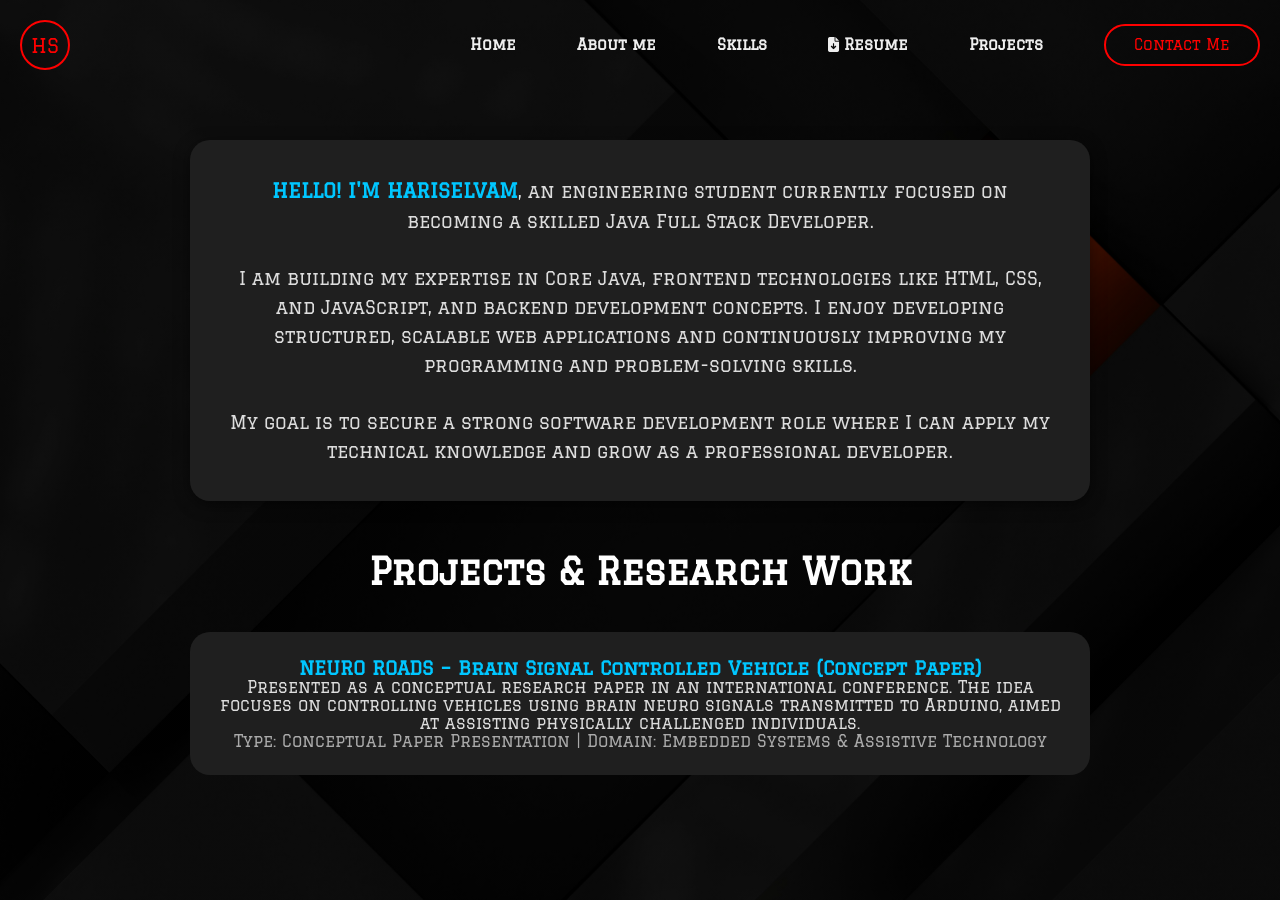
<file: about.html>
<!DOCTYPE html>
<html lang="en">

<head>
    <meta charset="UTF-8">
    <meta name="viewport" content="width=device-width, initial-scale=1.0">
   <title>Projects & Research | Hariselvam</title>
    <link rel="stylesheet" href="style.css">
    <link rel="stylesheet" href="style1.css">
    <link href="https://fonts.googleapis.com/css2?family=Graduate&display=swap" rel="stylesheet">
    <link rel="stylesheet" href="https://cdnjs.cloudflare.com/ajax/libs/font-awesome/6.4.0/css/all.min.css" integrity="sha512-iecdLmaskl7CVkqkXNQ/ZH/XLlvWZOJyj7Yy7tcenmpD1ypASozpmT/E0iPtmFIB46ZmdtAc9eNBvH0H/ZpiBw==" crossorigin="anonymous" referrerpolicy="no-referrer" />
</head>

<body>

    <section class="hero">
        <div class="main-width">
            <header>
                <a href="index.html" class="logo" style="text-decoration: none;">
                    <span class="custom-logo">HS</span>
                </a>

                <nav>
                    <div class="hamb" onclick="toggleMenu()">
                        <span></span>
                        <span></span>
                        <span></span>
                    </div>

                    <ul class="nav-list">
                        <li><a href="index.html">Home</a></li>
                        <li><a href="about.html">About me</a></li>
                        <li><a href="skills.html">Skills</a></li>
                        <li>
                            <a href="https://drive.google.com/file/d/1Zr1VWL1HSkKr7aIfWyKnHfo3kHW5k_d8/preview" target="_blank">
                                <i class="fa-solid fa-file-arrow-down"></i> Resume
                            </a>
                        </li>
                        <li><a href="projects.html">Projects</a></li>
                        <li class="btn"><a href="contact.html">Contact Me</a></li>
                    </ul>
                </nav>
            </header>

            <section class="projects-section" style="padding: 50px 0;">
                <div class="main-width" style="text-align: center; color: white;">

                    <div class="content" id="about" style="max-width: 900px; margin: 0 auto 50px auto;">
                        <div style="background-color: #1f1f1f; padding: 35px; border-radius: 20px; box-shadow: 0 4px 15px rgba(0,0,0,0.5);">
                            <p style="font-size: 18px; color: #ddd; line-height: 1.6; margin: 0;">
<strong style="color: #00c6ff; font-size: 1.1em;">HELLO! I'M HARISELVAM</strong>, an engineering student currently focused on becoming a skilled Java Full Stack Developer.

<br><br>

I am building my expertise in Core Java, frontend technologies like HTML, CSS, and JavaScript, and backend development concepts. I enjoy developing structured, scalable web applications and continuously improving my programming and problem-solving skills.

<br><br>

My goal is to secure a strong software development role where I can apply my technical knowledge and grow as a professional developer.
</p>


                        </div>
                    </div>
                    
                    <h2 style="font-size: 36px; margin-bottom: 40px;">Projects & Research Work</h2>

                    <div style="display: flex; flex-direction: column; gap: 30px; align-items: center; max-width: 900px; margin: auto;">

                        <div style="background-color: #1f1f1f; padding: 25px; border-radius: 20px; width: 100%;">
    <h3 style="color: #00c6ff;">NEURO ROADS – Brain Signal Controlled Vehicle (Concept Paper)</h3>
<p style="color: #ddd;">
Presented as a conceptual research paper in an international conference. The idea focuses on controlling vehicles using brain neuro signals transmitted to Arduino, aimed at assisting physically challenged individuals.
</p>
<p style="color:#aaa;">Type: Conceptual Paper Presentation | Domain: Embedded Systems & Assistive Technology</p>

</div>

                    </div>
                </div>
            </section>
        </div>
    </section>

    <script>
        function toggleMenu() {
            var hamb = document.querySelector('.hamb');
            var nav = document.querySelector('.nav-list');
            hamb.classList.toggle('click');
            nav.classList.toggle('active');
        }
    </script>

</body>
</html>
</file>
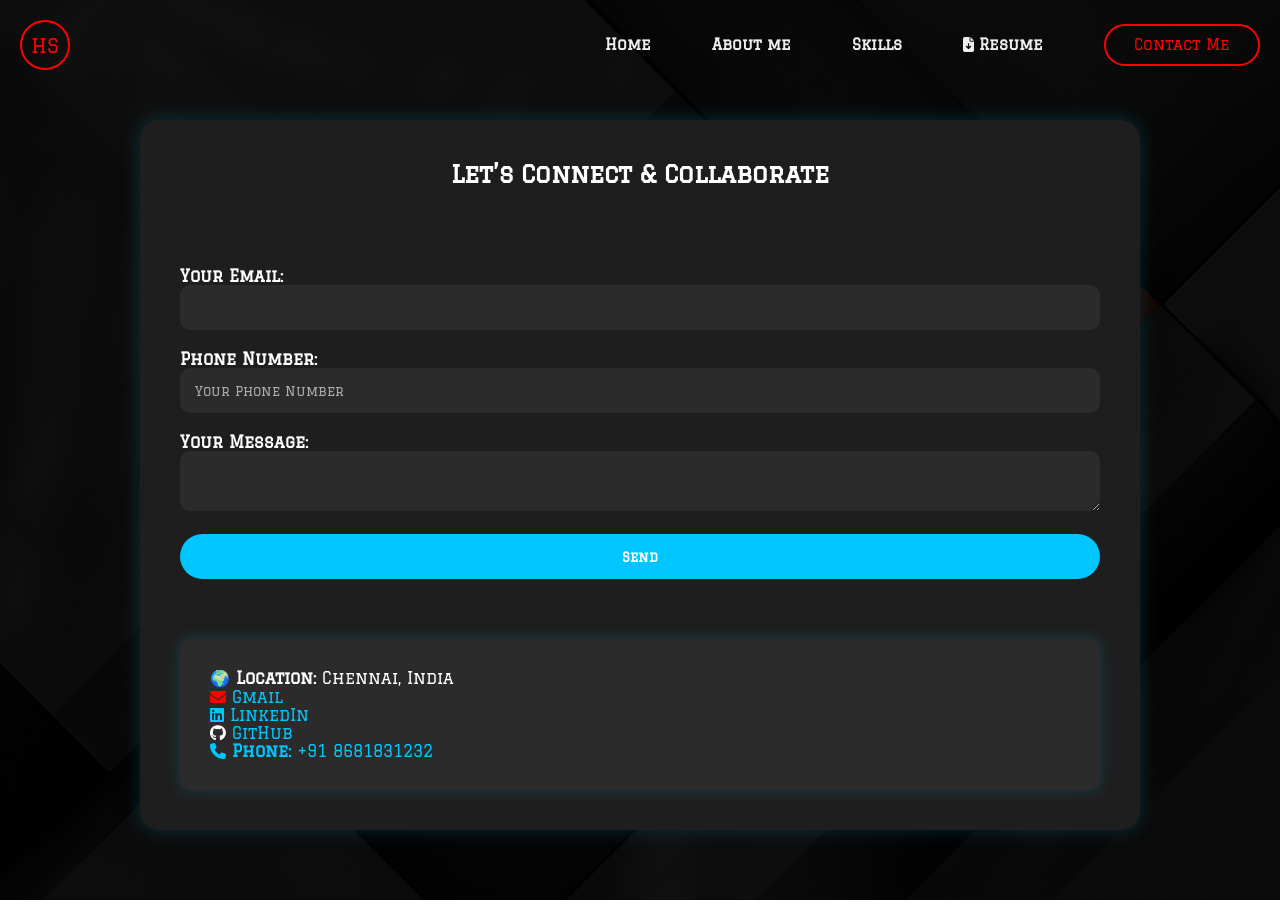
<file: contact.html>
<!DOCTYPE html>
<html lang="en">

<head>
    <meta charset="UTF-8">
    <meta name="viewport" content="width=device-width, initial-scale=1.0">
    <title>Contact | Hariselvam</title>
    <link rel="stylesheet" href="style.css">
    <link rel="preconnect" href="https://fonts.googleapis.com">
    <link rel="preconnect" href="https://fonts.gstatic.com" crossorigin>
    <link href="https://fonts.googleapis.com/css2?family=Graduate&display=swap" rel="stylesheet">
    <link rel="stylesheet" href="https://cdnjs.cloudflare.com/ajax/libs/font-awesome/6.4.0/css/all.min.css" integrity="sha512-iecdLmaskl7CVkqkXNQ/ZH/XLlvWZOJyj7Yy7tcenmpD1ypASozpmT/E0iPtmFIB46ZmdtAc9eNBvH0H/ZpiBw==" crossorigin="anonymous" referrerpolicy="no-referrer" />

    <style>
        body,
        html {
            height: 100%;
            margin: 0;
            padding: 0;
            font-family: 'Graduate', cursive;
            overflow: hidden;
        }
        
        /* Ensure the main container scrolls if content is too tall */
        .contact-section {
            display: flex;
            flex-direction: column;
            height: 100vh;
            background-color: #121212;
            overflow-y: auto;
        }
        
        .contact-container {
            flex: 1;
            display: flex;
            justify-content: center;
            align-items: flex-start;
            padding: 30px 20px;
            overflow-y: auto; /* Scroll inside container if needed */
        }
        
        .contact-box {
            display: flex;
            justify-content: center;
            align-items: center;
            gap: 60px;
            flex-wrap: wrap;
            max-width: 1000px;
            width: 100%;
            background-color: #1e1e1e;
            padding: 40px;
            border-radius: 20px;
            box-shadow: 0 0 20px rgba(0, 198, 255, 0.2);
            flex-direction: column;
        }
        
        .contact-info {
            background-color: #2b2b2b;
            padding: 30px;
            border-radius: 10px;
            box-shadow: 0 0 15px rgba(0, 198, 255, 0.2);
            color: white;
            width: 100%;
            text-align: left;
        }
        
        input,
        textarea {
            background-color: #2b2b2b;
            color: white;
            padding: 15px;
            border-radius: 10px;
            border: none;
            width: 100%;
        }
        
        input::placeholder,
        textarea::placeholder {
            color: #aaa;
        }
        
        button {
            padding: 15px;
            background: #00c6ff;
            color: white;
            border: none;
            border-radius: 25px;
            font-weight: bold;
            cursor: pointer;
            width: 100%;
        }
        
        .contact-heading {
            text-align: center;
            font-size: 24px;
            font-weight: 700;
            color: white;
            margin-bottom: 20px;
        }
        
        form {
            flex: 1;
            min-width: 300px;
            display: flex;
            flex-direction: column;
            gap: 20px;
            width: 100%;
        }
        
        @media (max-width: 600px) {
            .contact-container {
                padding: 30px 10px;
            }
            .contact-box {
                padding: 25px 20px;
                gap: 30px;
            }
            .contact-heading {
                font-size: 20px;
            }
            input,
            textarea,
            button {
                font-size: 15px;
                padding: 12px;
            }
            .contact-info {
                padding: 20px;
                font-size: 14px;
            }
        }
    </style>

</head>

<body>

    <section class="hero">
        <div class="main-width">
            
            <header>
                <a href="index.html" class="logo" style="text-decoration: none;">
                    <span class="custom-logo">HS</span>
                </a>

                <nav>
                    <div class="hamb" onclick="toggleMenu()">
                        <span></span>
                        <span></span>
                        <span></span>
                    </div>

                    <ul class="nav-list">
                        <li><a href="index.html">Home</a></li>
                        <li><a href="about.html">About me</a></li>
                        <li><a href="skills.html">Skills</a></li>
                        <li>
                            <a href="https://drive.google.com/file/d/1Zr1VWL1HSkKr7aIfWyKnHfo3kHW5k_d8/preview" target="_blank">
                                <i class="fa-solid fa-file-arrow-down"></i> Resume
                            </a>
                        </li>
                        <li class="btn"><a href="contact.html">Contact Me</a></li>
                    </ul>
                </nav>
            </header>
            <div class="contact-container">
                <div class="contact-box">
                    <div class="contact-heading">
                       Let’s Connect & Collaborate
                    </div>

                    <form id="contact-form" action="https://formspree.io/f/YOUR_FORM_ID" method="POST">

    <label>
        Your Email:
        <input type="email" name="email" required>
    </label>

    <label>
        Phone Number:
        <input type="tel" name="phone" placeholder="Your Phone Number" required>
    </label>

    <label>
        Your Message:
        <textarea name="message" required></textarea>
    </label>

    <button type="submit">Send</button>

</form>



                    <div class="contact-info">
                        <p><span style="color: #ff0000;">🌍</span> <strong style="color: white;">Location:</strong> <span style="color: white;">Chennai, India</span></p>
                        <p><a href="mailto:hariselvamaiml@gmail.com" style="color: #ff0000;"><i class="fa fa-envelope" style="color: #ff0000;"></i> <span style="color: #00c6ff;">Gmail</span></a></p>
                        <p><a href="https://www.linkedin.com/in/hariselvamk05" target="_blank" style="color: #00c6ff;"><i class="fa-brands fa-linkedin" style="color: #00c6ff;"></i> <span style="color: #00c6ff;">LinkedIn</span></a></p>
                        
                        <p><a href="https://github.com/hariselvam-k" target="_blank" style="color: #00c6ff;"><i class="fa-brands fa-github" style="color: white;"></i> <span style="color: #00c6ff;">GitHub</span></a></p>
                        <p>
    <i class="fa-solid fa-phone" style="color:#00c6ff;"></i>
    <strong style="color:#00c6ff;"> Phone:</strong>
    <a href="tel:+918681831232" style="color:#00c6ff; text-decoration:none;">
        +91 8681831232
    </a>
</p>

                    </div>
                </div>
            </div>
            
        </div>
    </section>

    <script>
        function toggleMenu() {
            var hamb = document.querySelector('.hamb');
            var nav = document.querySelector('.nav-list');
            hamb.classList.toggle('click');
            nav.classList.toggle('active');
        }
    </script>
    


</body>
</html>
</file>
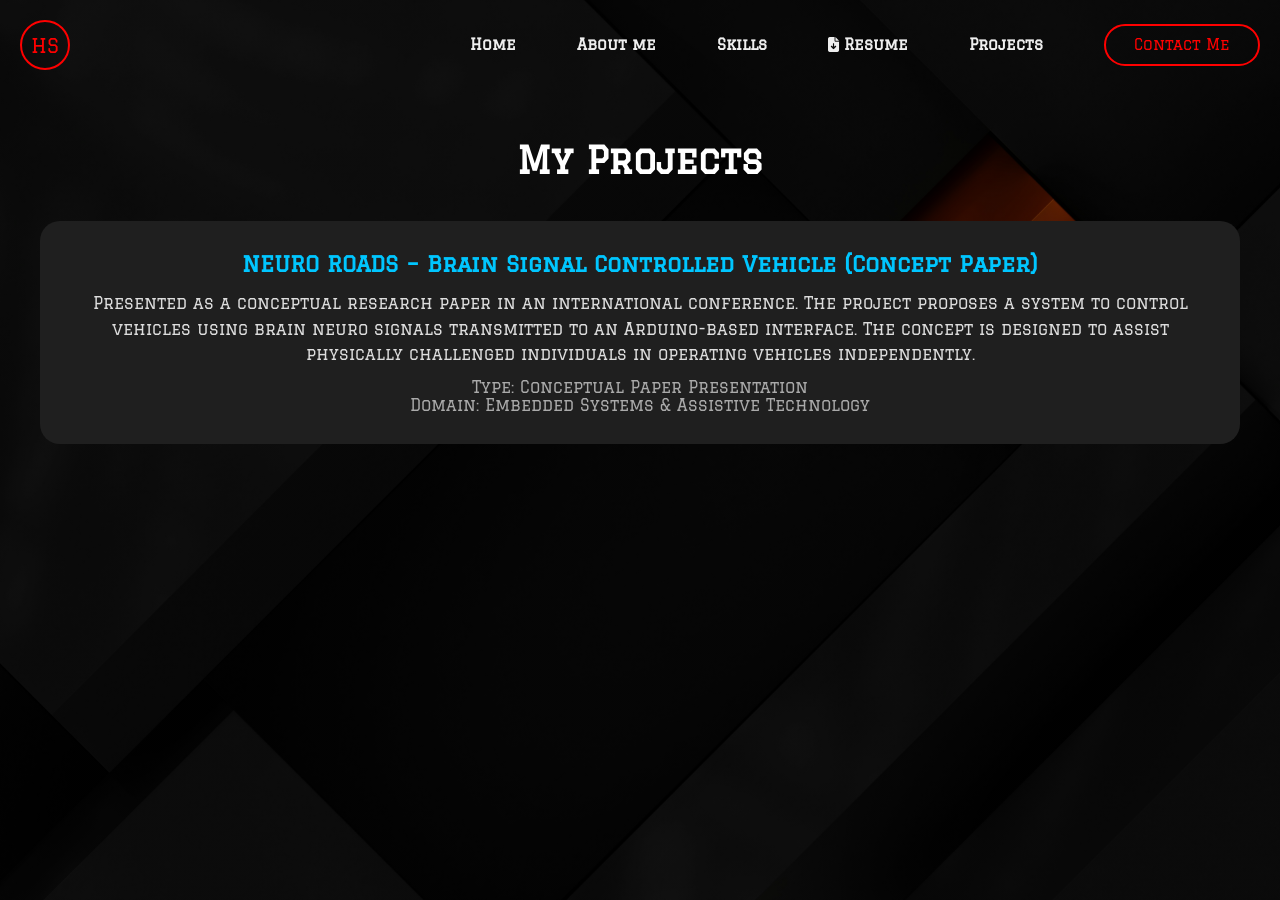
<file: Projects.html>
<!DOCTYPE html>
<html lang="en">

<head>
    <meta charset="UTF-8">
    <meta name="viewport" content="width=device-width, initial-scale=1.0">
    <title>Projects</title>
    <link rel="stylesheet" href="style.css">
    <link rel="stylesheet" href="style1.css">
    <link href="https://fonts.googleapis.com/css2?family=Graduate&display=swap" rel="stylesheet">
    <link rel="stylesheet" href="https://cdnjs.cloudflare.com/ajax/libs/font-awesome/6.4.0/css/all.min.css" integrity="sha512-iecdLmaskl7CVkqkXNQ/ZH/XLlvWZOJyj7Yy7tcenmpD1ypASozpmT/E0iPtmFIB46ZmdtAc9eNBvH0H/ZpiBw==" crossorigin="anonymous" referrerpolicy="no-referrer"
    />
</head>

<body>

    <section class="hero">
        <div class="main-width">
            <header>
                <div class="logo">
                    <span class="custom-logo">HS</span>
                </div>
                <nav>
                    <ul class="nav-list">
                        <li><a href="index.html">Home</a></li>
                        <li><a href="about.html">About me</a></li>
                        <li><a href="skills.html">Skills</a></li>
                        <li>
                            <a href="https://drive.google.com/file/d/1Zr1VWL1HSkKr7aIfWyKnHfo3kHW5k_d8/preview" target="_blank">
                                <i class="fa-solid fa-file-arrow-down"></i> Resume
                            </a>
                        </li>
                        <li><a href="projects.html">Projects</a></li>
                        <li class="btn"><a href="contact.html">Contact Me</a></li>
                    </ul>
                </nav>
            </header>

            <section class="projects-section" style="padding: 50px 0;">
                <div class="main-width" style="text-align: center; color: white;">
                    <h2 style="font-size: 36px; margin-bottom: 40px;">My Projects</h2>

                    <div style="background-color: #1f1f1f; padding: 30px; border-radius: 20px; width: 100%;">
    
    <h3 style="color: #00c6ff; font-size: 22px;">
        NEURO ROADS – Brain Signal Controlled Vehicle (Concept Paper)
    </h3>

    <p style="color: #ddd; margin-top: 15px; line-height: 1.6;">
        Presented as a conceptual research paper in an international conference. 
        The project proposes a system to control vehicles using brain neuro signals 
        transmitted to an Arduino-based interface. The concept is designed to assist 
        physically challenged individuals in operating vehicles independently.
    </p>

    <p style="color:#aaa; margin-top:10px;">
        Type: Conceptual Paper Presentation <br>
        Domain: Embedded Systems & Assistive Technology
    </p>

</div>

                </div>
            </section>
        </div>
    </section>

</body>
</html>
</file>
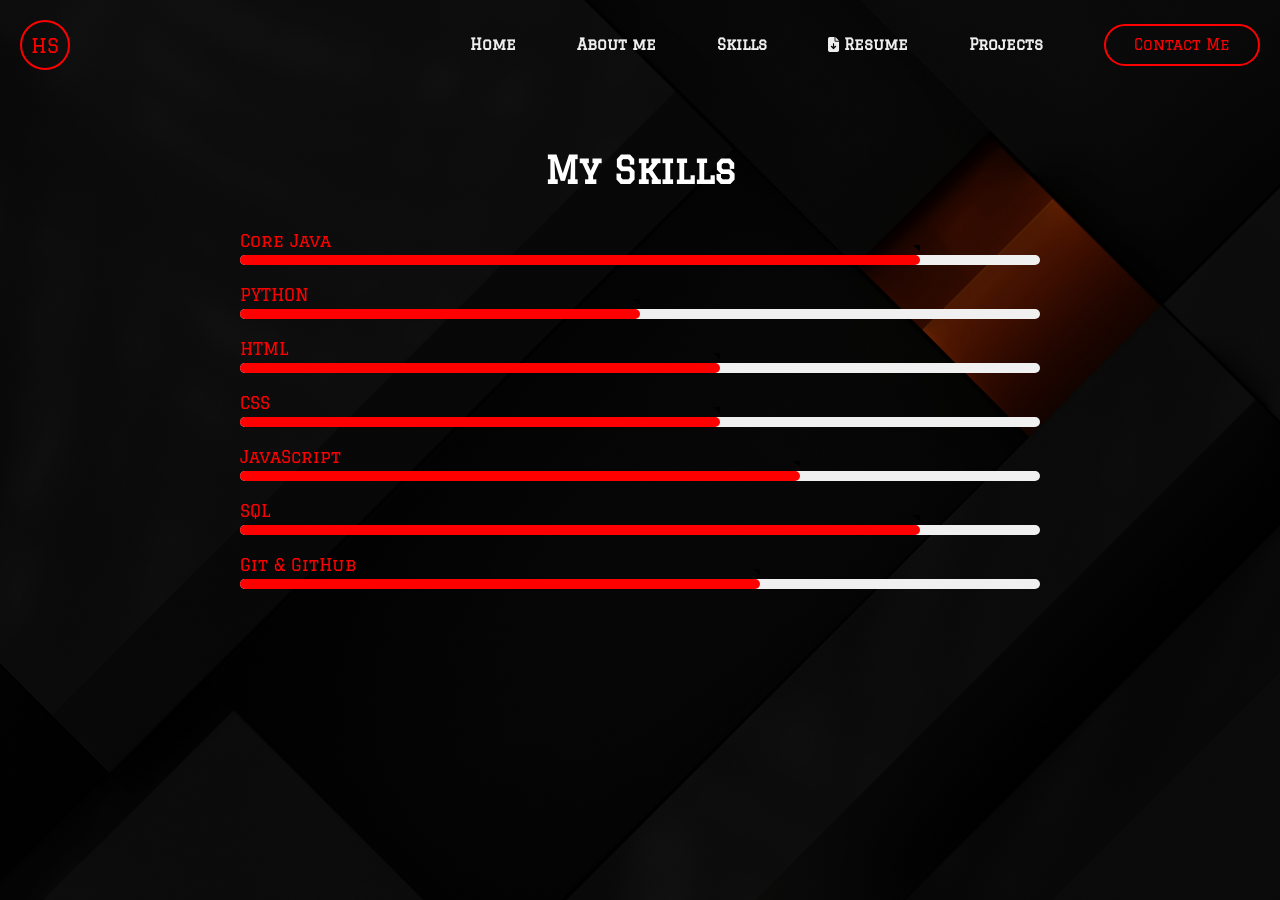
<file: skills.html>
<!DOCTYPE html>
<html lang="en">

<head>
    <meta charset="UTF-8" />
    <meta name="viewport" content="width=device-width, initial-scale=1.0" />
    <title>Skills | Hariselvam</title>
    <link rel="stylesheet" href="style.css" />
    <link rel="stylesheet" href="style2.css" />
    <link rel="preconnect" href="https://fonts.googleapis.com" />
    <link rel="preconnect" href="https://fonts.gstatic.com" crossorigin />
    <link href="https://fonts.googleapis.com/css2?family=Graduate&display=swap" rel="stylesheet" />
    <link rel="stylesheet" href="https://cdnjs.cloudflare.com/ajax/libs/font-awesome/6.4.0/css/all.min.css" integrity="sha512-iecdLmaskl7CVkqkXNQ/ZH/XLlvWZOJyj7Yy7tcenmpD1ypASozpmT/E0iPtmFIB46ZmdtAc9eNBvH0H/ZpiBw==" crossorigin="anonymous" referrerpolicy="no-referrer" />
    <style>
        /* Specific overrides for Skills page */
        .skill-bars {
            overflow-x: auto;
        }

        .skill-container {
            width: 100%;
            background: transparent !important;
        }

        /* Ensure content doesn't get hidden behind fixed headers on mobile if applicable */
        @media (max-width: 768px) {
            .skill-container {
                padding: 20px;
            }
        }
    </style>
</head>

<body>

    <section class="hero">
        <div class="main-width">
            
            <header>
                <a href="index.html" class="logo" style="text-decoration: none;">
                    <span class="custom-logo">HS</span>
                </a>

                <nav>
                    <div class="hamb" onclick="toggleMenu()">
                        <span></span>
                        <span></span>
                        <span></span>
                    </div>

                    <ul class="nav-list">
                        <li><a href="index.html">Home</a></li>
                        <li><a href="about.html">About me</a></li>
                        <li><a href="skills.html">Skills</a></li>
                        <li>
                            <a href="https://drive.google.com/file/d/1Zr1VWL1HSkKr7aIfWyKnHfo3kHW5k_d8/preview" target="_blank">
                                <i class="fa-solid fa-file-arrow-down"></i> Resume
                            </a>
                        </li>
                        <li><a href="projects.html">Projects</a></li>
                        <li class="btn"><a href="contact.html">Contact Me</a></li>
                    </ul>
                </nav>
            </header>

            <section class="skills" style="padding-top: 20px;">
                <div class="skill-container" style="padding: 40px; border-radius: 20px; display: flex; flex-direction: column; align-items: center; gap: 40px;">
                    <h2 style="font-size: 36px; font-weight: bold; color: white;">My Skills</h2>
                    
                    <div class="skill-bars" style="width: 100%; max-width: 800px;">
                        
                        <div class="bar" style="margin-bottom: 20px;">
    <div class="info"><span>Core Java</span></div>
    <div class="progress-line" style="--width: 75%"><span style="width: 85%"></span></div>
</div>

<div class="bar" style="margin-bottom: 20px;">
    <div class="info"><span>PYTHON</span></div>
    <div class="progress-line" style="--width: 85%"><span style="width: 50%"></span></div>
</div>

<div class="bar" style="margin-bottom: 20px;">
    <div class="info"><span>HTML</span></div>
    <div class="progress-line" style="--width: 85%"><span style="width: 60%"></span></div>
</div>

<div class="bar" style="margin-bottom: 20px;">
    <div class="info"><span>CSS</span></div>
    <div class="progress-line" style="--width: 80%"><span style="width: 60%"></span></div>
</div>

<div class="bar" style="margin-bottom: 20px;">
    <div class="info"><span>JavaScript</span></div>
    <div class="progress-line" style="--width: 70%"><span style="width: 70%"></span></div>
</div>

<div class="bar" style="margin-bottom: 20px;">
    <div class="info"><span>SQL</span></div>
    <div class="progress-line" style="--width: 65%"><span style="width: 85%"></span></div>
</div>

<div class="bar" style="margin-bottom: 20px;">
    <div class="info"><span>Git & GitHub</span></div>
    <div class="progress-line" style="--width: 70%"><span style="width: 65%"></span></div>
</div>

                        
                    </div>
                </div>
            </section>
        </div>
    </section>

    <script>
        function toggleMenu() {
            var hamb = document.querySelector('.hamb');
            var nav = document.querySelector('.nav-list');
            hamb.classList.toggle('click');
            nav.classList.toggle('active');
        }
    </script>

</body>
</html>
</file>
<file: style.css>
* {
    padding: 0;
    margin: 0;
    box-sizing: border-box;
    font-family: 'Graduate', cursive;
    text-decoration: none;
}

body {
    /* CHANGED: Allow vertical scrolling, prevent horizontal scrolling */
    overflow-x: hidden;
    overflow-y: auto;
}

.main-width {
    max-width: 100%;
    /* Full screen width */
    margin: 0 auto;
    padding: 0 20px;
}

.hero {
    width: 100%;
    /* CHANGED: Use min-height so the section grows if you have many projects */
    min-height: 100vh;
    background: linear-gradient(rgba(0, 0, 0, 0.5), rgba(0, 0, 0, 0.5)), url(orange.jpg);
    background-size: cover;
    background-position: center;
    /* CHANGED: This keeps the background still while you scroll */
    background-attachment: fixed;
    position: relative;
    /* Added some bottom padding for spacing */
    padding-bottom: 50px; 
}
label {
    color: white;
    font-weight: 600;
}

header {
    padding: 20px 0;
    display: flex;
    flex-wrap: nowrap;
    align-items: center;
    justify-content: space-between;
}

.logo {
    height: 50px;
    width: 50px;
    background: transparent;
    border: 2px solid #ff0000;
    color: #ff0000;
    border-radius: 50%;
    display: inline-flex;
    align-items: center;
    justify-content: center;
    font-size: 20px;
    cursor: pointer;
}

nav .hamb {
    width: 35px;
    height: 24px;
    right: 3%;
    top: 60px;
    z-index: 5;
    background: white;
    position: absolute;
    cursor: pointer;
    display: none;
}

nav .hamb span {
    display: block;
    background: #ff0000;
    width: 100%;
    height: 3px;
    transition: 0.3s;
    transition-property: transform, opacity;
}

nav .hamb span:nth-child(2) {
    margin: 7px 0px;
}

nav .nav-list {
    list-style: none;
}

nav .nav-list li {
    display: inline-block;
}

nav .nav-list li a {
    display: inline-block;
    cursor: pointer;
    color: #eee;
    margin-left: 55px;
    font-size: 15px;
    font-weight: 600;
}

nav .nav-list li:not(:last-child) a:hover {
    color: #ff0000;
    transition: 0.4s;
}

nav .nav-list li.btn a {
    background: transparent;
    border: 2px solid #ff0000;
    padding: 9px 28px;
    border-radius: 30px;
    line-height: 1.3;
    color: #ff0000;
    font-weight: 500;
}

nav .nav-list li.btn:hover a {
    background: #ff0000;
    color: #eee;
    border: 2px solid transparent;
    transition: 0.4s;
}

.container {
    position: absolute;
    top: 50%;
    left: 50%;
    transform: translate(-50%, -50%);
    /* Centering container */
    text-align: center;
}

.container .hero-text {
    margin-bottom: 40px;
}

.container .hero-text h1 {
    color: #eee;
    font-size: 47px;
    font-weight: 900;
    line-height: 1.2;
    margin: 20px 0px 20px;
}

span {
    color: #ff0000;
}

.container .hero-text h3 {
    color: #eee;
    font-weight: 400;
    font-size: 17px;
}

.container .hero-text p {
    max-width: 100%;
    color: #eee;
    font-size: 17px;
    line-height: 1.5;
    margin-bottom: 30px;
}

.social a {
    width: 37px;
    height: 37px;
    border-radius: 25%;
    display: inline-flex;
    align-items: center;
    justify-content: center;
    font-size: 25px;
    color: #eee;
    cursor: pointer;
    margin-right: 30px;
    background-color: rgba(255, 255, 255, 0.1);
    margin-bottom: 30px;
}

.social a:hover {
    transform: scale(1.1);
    background: #ff0000;
    transition: 0.4s;
}

.container .hero-text button {
    color: #eee;
    background: #ff0000;
    font-size: 16px;
    font-weight: 500;
    line-height: 24px;
    padding: 8px 30px;
    border: 2px solid #ff0000;
    border-radius: 30px;
    cursor: pointer;
}

.container .hero-text button:hover {
    background: transparent;
    border: 2px solid #ff0000;
    color: #ff0000;
    transition: 0.4s;
}

.bottom {
    margin-top: 100px;
    padding-bottom: 40px;
}

.bottom p {
    color: #eee;
    letter-spacing: 2px;
    font-size: 15px;
}


/* Styles for Mobile View (max-width: 930px) */

@media screen and (max-width: 930px) {
    nav .hamb {
        display: initial;
    }
    .click span {
        position: absolute;
        margin-top: 12px;
    }
    .click span:first-child {
        transform: rotate(-40deg);
    }
    .click span:nth-child(2) {
        opacity: 0;
        margin: 0;
    }
    .click span:last-child {
        transform: rotate(40deg);
        top: 0;
    }
    nav .nav-list {
        position: absolute;
        top: 90px;
        right: 0;
        bottom: 0;
        width: 60%;
        height: 50%;
        background: black;
        z-index: 2;
        padding: 6% 9%;
        transition: 0.3s right;
        border-radius: 10px;
        display: none;
    }
    nav .nav-list.active {
        display: block;
    }
    nav .nav-list li {
        display: block;
    }
    nav .nav-list li a {
        display: block;
        text-align: center;
        font-size: 18px;
        font-weight: 400;
        margin-left: 0;
        margin-bottom: 40px;
    }
    .container {
        margin-top: 150px;
    }
}


/* Desktop view */

@media screen and (min-width: 931px) {
    nav .hamb {
        display: none;
    }
}
</file>
<file: style1.css>

</file>
<file: style2.css>
* {
    margin: 0;
    padding: 0;
    box-sizing: border-box;
    font-family: 'Graduate', cursive;
}

::selection {
    background: #ff0000;
}

.skill-bars .bar {
    margin: 20px 0;
}

.skill-bars .bar:first-child {
    margin-top: 0px;
}

.skill-bars .bar .info {
    margin-bottom: 5px;
}

.skill-bars .bar .info span {
    font-weight: 500;
    font-size: 17px;
    opacity: 0;
    animation: showText 0.5s 1s linear forwards;
}

@keyframes showText {
    100% {
        opacity: 1;
    }
}

.skill-bars .bar .progress-line {
    height: 10px;
    width: 100%;
    background: #f0f0f0;
    position: relative;
    transform: scaleX(0);
    transform-origin: left;
    border-radius: 10px;
    animation: animate 1s cubic-bezier(1, 0, 0.5, 1) forwards;
}

@keyframes animate {
    100% {
        transform: scaleX(1);
    }
}

.bar .progress-line span {
    height: 100%;
    position: absolute;
    border-radius: 10px;
    transform: scaleX(0);
    transform-origin: left;
    background: #ff0000;
    animation: animate 1s 1s cubic-bezier(1, 0, 0.5, 1) forwards;
}

.bar .progress-line.html span {
    width: 90%;
}

.bar .progress-line.css span {
    width: 60%;
}

.bar .progress-line.jquery span {
    width: 85%;
}

.bar .progress-line.python span {
    width: 50%;
}

.bar .progress-line.mysql span {
    width: 55%;
}

.progress-line span::before {
    position: absolute;
    content: "";
    top: -10px;
    right: 0;
    height: 0;
    width: 0;
    border: 7px solid transparent;
    border-bottom-width: 0px;
    border-right-width: 0px;
    border-top-color: #000;
    opacity: 0;
    animation: showText2 0.5s 1.5s linear forwards;
}

.progress-line span::after {
    position: absolute;
    top: -28px;
    right: 0;
    font-weight: 500;
    background: #000;
    padding: 1px 8px;
    font-size: 12px;
    border-radius: 3px;
    opacity: 0;
    animation: showText2 0.5s 1.5s linear forwards;
}

@keyframes showText2 {
    100% {
        opacity: 1;
    }
}

.progress-line.html span::after {
    content: "90%";
}

.progress-line.css span::after {
    content: "60%";
}

.progress-line.jquery span::after {
    content: "85%";
}

.progress-line.python span::after {
    content: "50%";
}

.progress-line.mysql span::after {
    content: "55%";
}
</file>
